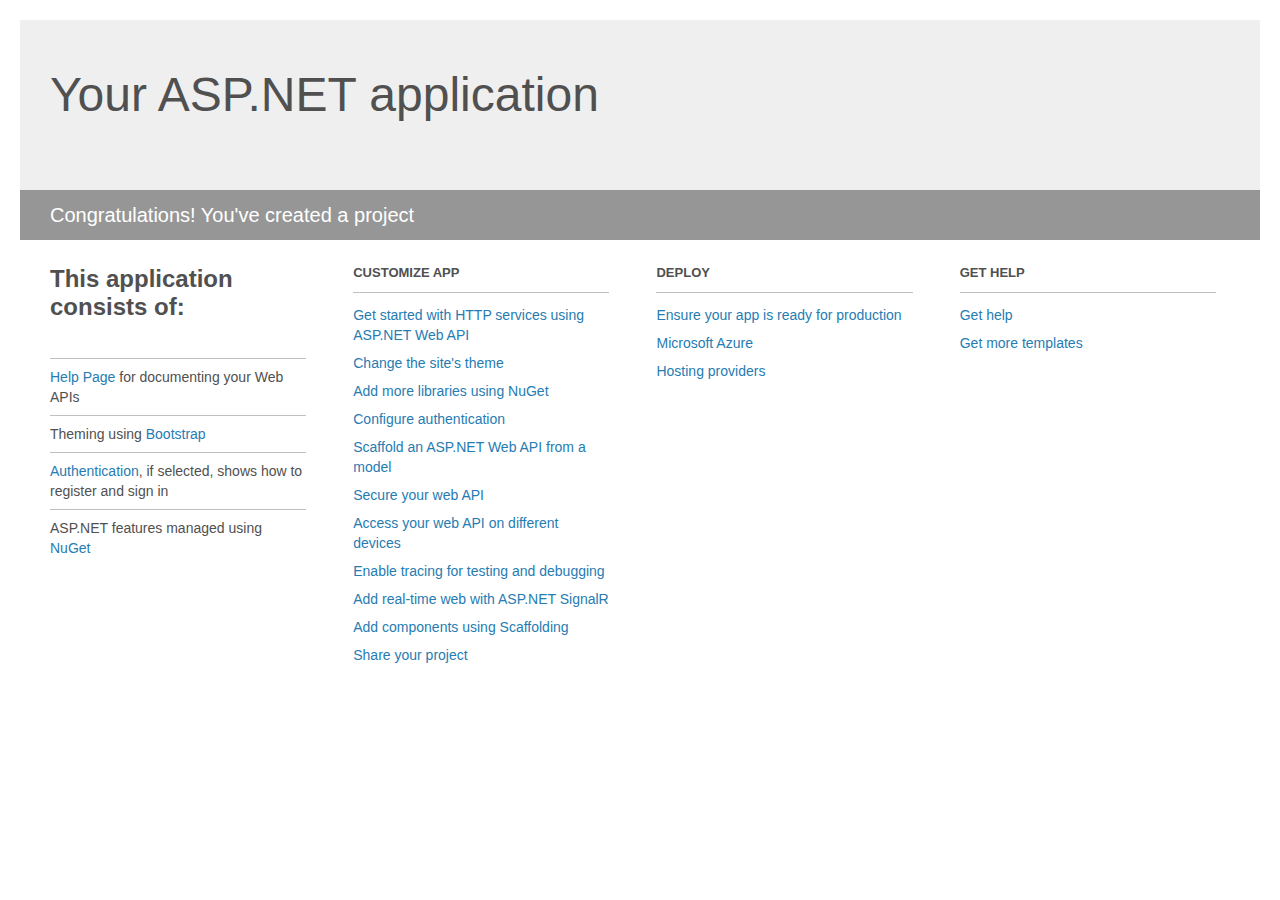
<file: ReleaseTracker.WebApi/Project_Readme.html>
﻿<!DOCTYPE html>
<html lang="en">
<head>
    <meta charset="utf-8" />
    <title>Your ASP.NET application</title>
    <style>
        body {
            background: #fff;
            color: #505050;
            font: 14px 'Segoe UI', tahoma, arial, helvetica, sans-serif;
            margin: 20px;
            padding: 0;
        }

        #header {
            background: #efefef;
            padding: 0;
        }

        h1 {
            font-size: 48px;
            font-weight: normal;
            margin: 0;
            padding: 0 30px;
            line-height: 150px;
        }

        p {
            font-size: 20px;
            color: #fff;
            background: #969696;
            padding: 0 30px;
            line-height: 50px;
        }

        #main {
            padding: 5px 30px;
        }

        .section {
            width: 21.7%;
            float: left;
            margin: 0 0 0 4%;
        }

            .section h2 {
                font-size: 13px;
                text-transform: uppercase;
                margin: 0;
                border-bottom: 1px solid silver;
                padding-bottom: 12px;
                margin-bottom: 8px;
            }

            .section.first {
                margin-left: 0;
            }

                .section.first h2 {
                    font-size: 24px;
                    text-transform: none;
                    margin-bottom: 25px;
                    border: none;
                }

                .section.first li {
                    border-top: 1px solid silver;
                    padding: 8px 0;
                }

            .section.last {
                margin-right: 0;
            }

        ul {
            list-style: none;
            padding: 0;
            margin: 0;
            line-height: 20px;
        }

        li {
            padding: 4px 0;
        }

        a {
            color: #267cb2;
            text-decoration: none;
        }

            a:hover {
                text-decoration: underline;
            }
    </style>
</head>
<body>

    <div id="header">
        <h1>Your ASP.NET application</h1>
        <p>Congratulations! You've created a project</p>
    </div>

    <div id="main">
        <div class="section first">
            <h2>This application consists of:</h2>
            <ul>
                <li><a href="http://go.microsoft.com/fwlink/?LinkID=615543">Help Page</a> for documenting your Web APIs</li>
                <li>Theming using <a href="http://go.microsoft.com/fwlink/?LinkID=615519">Bootstrap</a></li>
                <li><a href="http://go.microsoft.com/fwlink/?LinkID=320957">Authentication</a>, if selected, shows how to register and sign in</li>
                <li>ASP.NET features managed using <a href="http://go.microsoft.com/fwlink/?LinkID=320958">NuGet</a></li>
            </ul>
        </div>

        <div class="section">
            <h2>Customize app</h2>
            <ul>
                <li><a href="http://go.microsoft.com/fwlink/?LinkID=320959">Get started with HTTP services using ASP.NET Web API</a></li>
                <li><a href="http://go.microsoft.com/fwlink/?LinkID=320960">Change the site's theme</a></li>
                <li><a href="http://go.microsoft.com/fwlink/?LinkID=320961">Add more libraries using NuGet</a></li>
                <li><a href="http://go.microsoft.com/fwlink/?LinkID=320962">Configure authentication</a></li>
                <li><a href="http://go.microsoft.com/fwlink/?LinkID=320963">Scaffold an ASP.NET Web API from a model</a></li>
                <li><a href="http://go.microsoft.com/fwlink/?LinkID=615545">Secure your web API</a></li>
                <li><a href="http://go.microsoft.com/fwlink/?LinkID=615544">Access your web API on different devices</a></li>
                <li><a href="http://go.microsoft.com/fwlink/?LinkID=615546">Enable tracing for testing and debugging</a></li>
                <li><a href="http://go.microsoft.com/fwlink/?LinkID=615530">Add real-time web with ASP.NET SignalR</a></li>
                <li><a href="http://go.microsoft.com/fwlink/?LinkID=615531">Add components using Scaffolding</a></li>
                <li><a href="http://go.microsoft.com/fwlink/?LinkID=615533">Share your project</a></li>
            </ul>
        </div>

        <div class="section">
            <h2>Deploy</h2>
            <ul>
                <li><a href="http://go.microsoft.com/fwlink/?LinkID=615534">Ensure your app is ready for production</a></li>
                <li><a href="http://go.microsoft.com/fwlink/?LinkID=615535">Microsoft Azure</a></li>
                <li><a href="http://go.microsoft.com/fwlink/?LinkID=615536">Hosting providers</a></li>
            </ul>
        </div>

        <div class="section last">
            <h2>Get help</h2>
            <ul>
                <li><a href="http://go.microsoft.com/fwlink/?LinkID=615537">Get help</a></li>
                <li><a href="http://go.microsoft.com/fwlink/?LinkID=615538">Get more templates</a></li>
            </ul>
        </div>
    </div>
</body>
</html>
</file>
